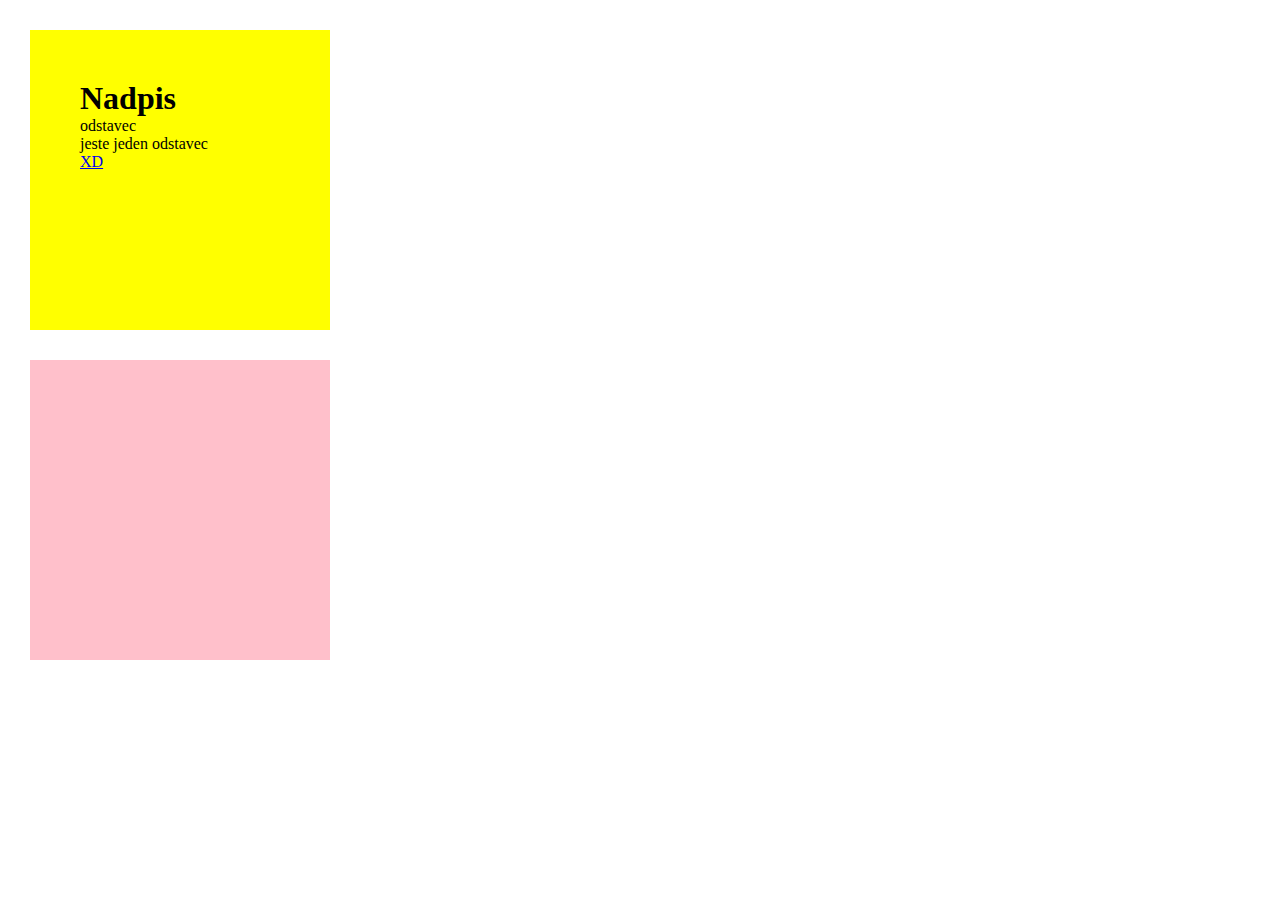
<file: ObjectHttp/divy.html>
<!DOCTYPE html>
<html lang="en">
<head>
    <meta charset="UTF-8">
    <meta name="viewport" content="width=device-width, initial-scale=1.0">
    <meta http-equiv="X-UA-Compatible" content="ie=edge">
    <title>Document</title>
    <style>
        *{
            margin:0;
            padding:0;
        }
        #first{
            width: 300px;
            height: 300px;
            background: yellow;
            margin: 30px;
            padding: 50px;
            box-sizing: border-box;
        }
        #second{
            width: 300px;
            height: 300px;
            background: pink;
            margin: 30px; 
        }
        #prvni h1{
            background:chartreuse;
            padding: 33px;
        }
    </style>
</head>
<body>
    <div id="first">
        <h1>Nadpis</h1>
        <p>odstavec</p>
        <p>jeste jeden odstavec</p>
        <a href="#">XD</a>
    </div>
    <div id="second">

    </div>
</body>
</html>
</file>
